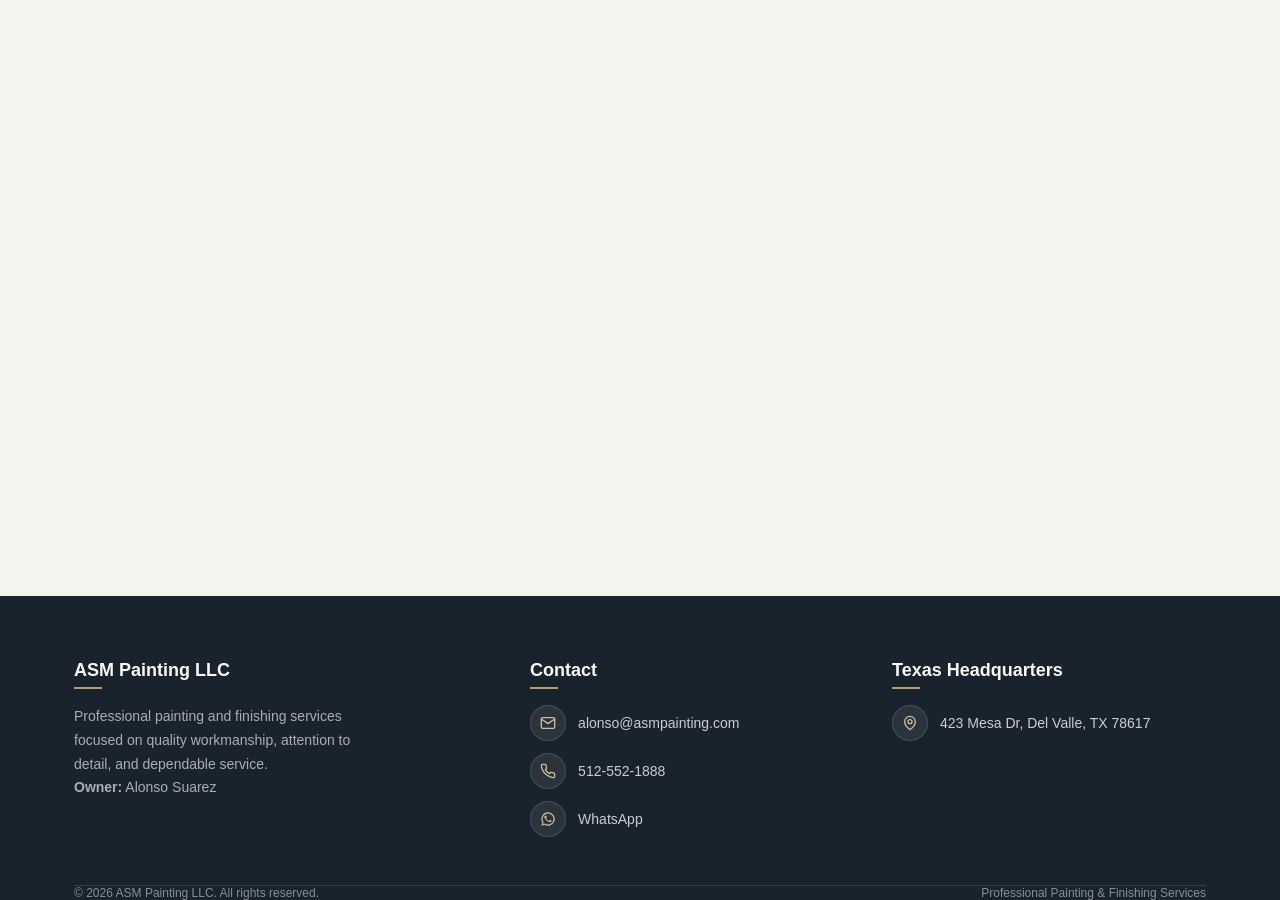
<file: components/footer.html>
<head>
    <meta charset="UTF-8">

    <style>
        /* =====================================================
   TOKENS (los mismos de tu sistema de diseño)
   ===================================================== */

        :root {
            --color-primary: #18232d;
            --color-primary-dark: #101920;
            --color-primary-light: #2c3a47;
            --color-accent: #b89a68;
            --color-accent-dark: #967b4f;
            --color-accent-light: #d1bc96;
            --color-white: #faf9f6;
            --color-black: #111416;
            --color-background: #f4f3f0;
            --color-surface: #ffffff;
            --color-surface-dark: #e8e6e1;
            --color-text: #30363a;
            --color-text-light: #687077;
            --color-text-muted: #92989c;
            --color-border: #dcddd9;
            --color-success: #4f765f;
            --color-error: #a34e48;
            --font-primary: Inter, -apple-system, BlinkMacSystemFont, "Segoe UI", Roboto, Helvetica, Arial, sans-serif;
            --font-heading: Inter, -apple-system, BlinkMacSystemFont, "Segoe UI", Roboto, Helvetica, Arial, sans-serif;
            --text-xs: 0.75rem;
            --text-sm: 0.875rem;
            --text-md: 1rem;
            --text-lg: 1.125rem;
            --space-1: .25rem;
            --space-2: .5rem;
            --space-3: .75rem;
            --space-4: 1rem;
            --space-5: 1.5rem;
            --space-6: 2rem;
            --space-7: 3rem;
            --space-8: 4rem;
            --radius-sm: 4px;
            --radius-md: 8px;
            --radius-lg: 14px;
            --transition-fast: 160ms cubic-bezier(.22, 1, .36, 1);
            --transition-normal: 280ms cubic-bezier(.22, 1, .36, 1);
        }

        * {
            box-sizing: border-box;
        }

        body {
            margin: 0;
            font-family: var(--font-primary);
            background: var(--color-background);
            min-height: 100vh;
            display: flex;
            flex-direction: column;
            justify-content: flex-end;
        }

        .container {
            max-width: 1180px;
            margin: 0 auto;
            padding: 0 var(--space-5);
        }

        .spacer {
            flex: 1;
            display: flex;
            align-items: center;
            justify-content: center;
            color: var(--color-text-muted);
            font-size: var(--text-sm);
            padding: var(--space-8);
            text-align: center;
        }

        /* =====================================================
   FOOTER
   ===================================================== */

        .site-footer {
            position: relative;
            background: var(--color-primary);
            color: var(--color-white);
            padding-top: var(--space-8);
            overflow: hidden;
        }

        /* franja decorativa superior */

        .site-footer::before {
            content: "";
            position: absolute;
            top: 0;
            left: 0;
            right: 0;
            height: 0px;
            background: linear-gradient(90deg, var(--color-accent-dark), var(--color-accent-light), var(--color-accent-dark));
            background-size: 200% 100%;
            animation: shimmer 6s linear infinite;
        }

        .email-link {
            color: inherit;
            text-decoration: none;
            transition: opacity 0.2s ease;
        }

        .email-link:hover {
            text-decoration: underline;
            opacity: 0.85;
        }

        @keyframes shimmer {
            0% {
                background-position: 0% 0;
            }

            100% {
                background-position: 200% 0;
            }
        }

        @media (prefers-reduced-motion: reduce) {
            .site-footer::before {
                animation: none;
            }
        }

        .footer-grid {
            display: grid;
            grid-template-columns: 1.3fr 1fr 1fr;
            gap: var(--space-7);
            padding-bottom: var(--space-7);
            border-bottom: 1px solid rgba(250, 249, 246, .12);
        }

        .site-footer__title {
            font-family: var(--font-heading);
            font-size: var(--text-lg);
            font-weight: 700;
            margin: 0 0 var(--space-4);
            color: var(--color-white);
            position: relative;
            padding-bottom: var(--space-2);
        }

        .site-footer__title::after {
            content: "";
            position: absolute;
            left: 0;
            bottom: 0;
            width: 28px;
            height: 2px;
            background: var(--color-accent);
        }

        .site-footer__text {
            font-size: var(--text-sm);
            line-height: 1.7;
            color: rgba(250, 249, 246, .65);
            margin: 0;
            max-width: 38ch;
        }

        .site-footer__links {
            display: flex;
            flex-direction: column;
            gap: var(--space-3);
        }

        /* --- filas de contacto con icono --- */

        .footer-row {
            display: flex;
            align-items: center;
            gap: var(--space-3);
            color: rgba(250, 249, 246, .8);
            text-decoration: none;
            font-size: var(--text-sm);
            cursor: pointer;
            background: none;
            border: none;
            padding: 0;
            text-align: left;
            font-family: inherit;
            transition: color var(--transition-fast);
        }

        .footer-row:hover {
            color: var(--color-accent-light);
        }

        .icon-badge {
            flex-shrink: 0;
            width: 36px;
            height: 36px;
            display: flex;
            align-items: center;
            justify-content: center;
            border-radius: 50%;
            background: rgba(250, 249, 246, .08);
            border: 1px solid rgba(250, 249, 246, .14);
            color: var(--color-accent-light);
            transition: background var(--transition-normal), border-color var(--transition-normal), transform var(--transition-normal), color var(--transition-normal);
        }

        .icon-badge svg {
            width: 16px;
            height: 16px;
        }

        .footer-row:hover .icon-badge,
        .social-link:hover .icon-badge {
            background: var(--color-accent);
            border-color: var(--color-accent);
            color: var(--color-primary-dark);
            transform: translateY(-3px) scale(1.05);
        }

        /* botón copiar email: feedback visual */

        .copy-feedback {
            font-size: var(--text-xs);
            color: var(--color-accent-light);
            opacity: 0;
            transform: translateX(-4px);
            transition: opacity var(--transition-fast), transform var(--transition-fast);
        }

        .copy-feedback.show {
            opacity: 1;
            transform: translateX(0);
        }

        /* --- redes sociales --- */

        .social-link {
            display: flex;
            align-items: center;
            gap: var(--space-3);
            text-decoration: none;
            color: rgba(250, 249, 246, .8);
            font-size: var(--text-sm);
            transition: color var(--transition-fast);
        }

        .social-link:hover {
            color: var(--color-accent-light);
        }

        /* --- bottom bar --- */

        .site-footer__bottom {
            display: flex;
            align-items: center;
            justify-content: space-between;
            flex-wrap: wrap;
            font-size: var(--text-xs);
            color: rgba(250, 249, 246, .5);
        }

        /* --- botón volver arriba --- */

        .to-top {
            position: fixed;
            right: var(--space-5);
            bottom: var(--space-5);
            width: 46px;
            height: 46px;
            border-radius: 50%;
            background: var(--color-accent);
            color: var(--color-primary-dark);
            border: none;
            cursor: pointer;
            display: flex;
            align-items: center;
            justify-content: center;
            box-shadow: 0 8px 24px rgba(0, 0, 0, .25);
            opacity: 0;
            pointer-events: none;
            transform: translateY(12px);
            transition: opacity var(--transition-normal), transform var(--transition-normal), background var(--transition-fast);
        }

        .to-top.visible {
            opacity: 1;
            pointer-events: auto;
            transform: translateY(0);
        }

        .to-top:hover {
            background: var(--color-accent-dark);
        }

        .to-top svg {
            width: 18px;
            height: 18px;
        }

        .bottom {
            display: flex;
            align-items: center;
            justify-content: space-between;
            flex-wrap: wrap;
            font-size: var(--text-xs);
            color: rgba(250, 249, 246, .5);
        }

        @media (max-width: 780px) {
            .footer-grid {
                grid-template-columns: 1fr;
                gap: var(--space-6);
            }

            .site-footer__bottom {
                flex-direction: column;
                align-items: flex-start;
            }
        }
    </style>
</head>

<body>



    <footer class="site-footer">
        <div class="container">
            <div class="footer-grid">

                <!-- Company -->
                <div>
                    <h2 class="site-footer__title">ASM Painting LLC</h2>
                    <p class="site-footer__text">
                        Professional painting and finishing services focused on quality workmanship, attention to
                        detail, and dependable service.
                    </p>
                    <p class="site-footer__text">
                        <strong>Owner:</strong> Alonso Suarez
                    </p>
                </div>

                <!-- Contact -->
                <div>
                    <h2 class="site-footer__title">Contact</h2>
                    <div class="site-footer__links">

                        <!-- Email -->
                        <button class="footer-row site-footer__link" id="email-btn" type="button">
                            <span class="icon-badge">
                                <svg viewBox="0 0 24 24" fill="none" stroke="currentColor" stroke-width="2"
                                    stroke-linecap="round" stroke-linejoin="round">
                                    <rect x="2" y="4" width="20" height="16" rx="2" />
                                    <path d="M22 6 12 13 2 6" />
                                </svg>
                            </span>
                            <span>
                                <a href="mailto:alonso@asmpainting.com?subject=Greetings%20from%20web%20page"
                                    class="email-link">
                                    alonso@asmpainting.com
                                </a>
                                <span class="copy-feedback" id="copy-feedback">· copiado ✓</span>
                            </span>
                        </button>

                        <!-- Phone -->
                        <a class="footer-row site-footer__link" href="tel:+15125521888">
                            <span class="icon-badge">
                                <svg viewBox="0 0 24 24" fill="none" stroke="currentColor" stroke-width="2"
                                    stroke-linecap="round" stroke-linejoin="round">
                                    <path d="M22 16.9v3a2 2 0 0 1-2.2 2
                                    19.8 19.8 0 0 1-8.6-3.1
                                    19.5 19.5 0 0 1-6-6
                                    A19.8 19.8 0 0 1 2.1 4.2
                                    2 2 0 0 1 4.1 2h3
                                    a2 2 0 0 1 2 1.7
                                    c.1 1 .4 2 .7 2.9
                                    a2 2 0 0 1-.5 2.1L8 10
                                    a16 16 0 0 0 6 6l1.3-1.3
                                    a2 2 0 0 1 2.1-.5
                                    c.9.3 1.9.6 2.9.7
                                    A2 2 0 0 1 22 16.9Z" />
                                </svg>
                            </span>
                            <span>512-552-1888</span>
                        </a>

                        <!-- WhatsApp - Generic until confirmed -->
                        <a class="footer-row site-footer__link" href="#" target="_blank" rel="noopener">
                            <span class="icon-badge">
                                <svg viewBox="0 0 24 24" fill="currentColor">
                                    <path
                                        d="M17.5 14.4c-.3-.1-1.7-.9-2-1-.3-.1-.5-.1-.6.1-.2.3-.7 1-.9 1.2-.2.2-.3.2-.6.1-.3-.1-1.3-.5-2.4-1.5-.9-.8-1.5-1.8-1.7-2.1-.2-.3 0-.5.1-.6.1-.1.3-.3.4-.5.1-.1.2-.3.2-.4.1-.2 0-.3 0-.5-.1-.1-.6-1.5-.8-2-.2-.5-.4-.5-.6-.5h-.5c-.2 0-.5.1-.7.3-.2.3-.9.9-.9 2.1s.9 2.5 1.1 2.7c.1.2 1.9 2.9 4.6 4 .6.3 1.1.4 1.5.6.6.2 1.2.2 1.6.1.5-.1 1.7-.7 1.9-1.3.2-.7.2-1.2.2-1.3-.1-.2-.3-.2-.5-.3z" />
                                    <path
                                        d="M12 2a10 10 0 0 0-8.5 15.2L2 22l4.9-1.5A10 10 0 1 0 12 2zm0 18.2a8.2 8.2 0 0 1-4.2-1.1l-.3-.2-3 .9.9-2.9-.2-.3A8.2 8.2 0 1 1 12 20.2z" />
                                </svg>
                            </span>
                            <span>WhatsApp</span>
                        </a>



                    </div>
                </div>

                <!-- Social -->
                <div>
                    <h2 class="site-footer__title">Texas Headquarters</h2>
                    <div class="site-footer__links">

                        <!-- Address -->
                        <a class="footer-row site-footer__link"
                            href="https://www.google.com/maps/search/?api=1&query=423+Mesa+Dr,+Del+Valle,+TX+78617"
                            target="_blank" rel="noopener">
                            <span class="icon-badge">
                                <svg viewBox="0 0 24 24" fill="none" stroke="currentColor" stroke-width="2"
                                    stroke-linecap="round" stroke-linejoin="round">
                                    <path d="M20 10c0 6-8 12-8 12s-8-6-8-12a8 8 0 0 1 16 0Z" />
                                    <circle cx="12" cy="10" r="3" />
                                </svg>
                            </span>
                            <span>423 Mesa Dr, Del Valle, TX 78617</span>
                        </a>

                        <!-- Facebook - Generic -->
                        <!-- <a class="social-link site-footer__link" href="#" target="_blank" rel="noopener">
                            <span class="icon-badge">
                                <svg viewBox="0 0 24 24" fill="currentColor">
                                    <path
                                        d="M13.5 21v-8h2.7l.4-3.2h-3.1V7.7c0-.9.3-1.5 1.6-1.5H17V3.3C16.6 3.2 15.6 3 14.4 3c-2.4 0-4 1.5-4 4.1v2.7H7.7V13H10.4v8h3.1Z" />
                                </svg>
                            </span>
                            <span>Facebook</span>
                        </a> -->

                        <!-- Instagram - Generic -->
                        <!-- <a class="social-link site-footer__link" href="#" target="_blank" rel="noopener">
                            <span class="icon-badge">
                                <svg viewBox="0 0 24 24" fill="none" stroke="currentColor" stroke-width="2">
                                    <rect x="3" y="3" width="18" height="18" rx="5" />
                                    <circle cx="12" cy="12" r="4" />
                                    <circle cx="17.2" cy="6.8" r="1" fill="currentColor" stroke="none" />
                                </svg>
                            </span>
                            <span>Instagram</span>
                        </a> -->

                        <!-- Google Business - Generic
                        <a class="social-link site-footer__link" href="#" target="_blank" rel="noopener">
                            <span class="icon-badge">
                                <svg viewBox="0 0 24 24" fill="currentColor">
                                    <path
                                        d="M21.8 12.2c0-.7-.1-1.4-.2-2H12v3.9h5.6a4.8 4.8 0 0 1-2.1 3.1v2.6h3.4c2-1.8 3.1-4.6 3.1-7.6Z" />
                                    <path
                                        d="M12 22c2.8 0 5.2-.9 6.9-2.5l-3.4-2.6c-.9.6-2.1 1-3.5 1-2.7 0-5-1.8-5.8-4.3H2.7v2.7A10 10 0 0 0 12 22Z" />
                                    <path d="M6.2 13.6a6 6 0 0 1 0-3.8V7.1H2.7a10 10 0 0 0 0 9l3.5-2.5Z" />
                                    <path
                                        d="M12 6.1c1.5 0 2.9.5 4 1.5l3-3A10 10 0 0 0 2.7 7.1l3.5 2.7C7 7.4 9.3 6.1 12 6.1Z" />
                                </svg>
                            </span>
                            <span>Google Business</span>
                        </a> -->

                    </div>
                </div>

            </div>

            <div class="bottom">
                <span>
                    © <span id="current-year"></span> ASM Painting LLC. All rights reserved.
                </span>

                <span>
                    Professional Painting &amp; Finishing Services
                </span>
            </div>
        </div>
    </footer>

    <button class="to-top" id="to-top" aria-label="Volver arriba" type="button">
        <svg viewBox="0 0 24 24" fill="none" stroke="currentColor" stroke-width="2" stroke-linecap="round"
            stroke-linejoin="round">
            <path d="M12 19V5" />
            <path d="m5 12 7-7 7 7" />
        </svg>
    </button>

    <script>
        document.getElementById("current-year").textContent = new Date().getFullYear();

        // Copiar email al portapapeles
        const emailBtn = document.getElementById("email-btn");
        const feedback = document.getElementById("copy-feedback");
        emailBtn.addEventListener("click", async () => {
            try {
                await navigator.clipboard.writeText("info@asmpaintingllc.com");
            } catch (e) {
                // clipboard no disponible: no bloquea la interacción
            }
            feedback.classList.add("show");
            clearTimeout(emailBtn._t);
            emailBtn._t = setTimeout(() => feedback.classList.remove("show"), 1800);
        });

        // Botón volver arriba
        const toTop = document.getElementById("to-top");
        window.addEventListener("scroll", () => {
            toTop.classList.toggle("visible", window.scrollY > 300);
        });
        toTop.addEventListener("click", () => {
            window.scrollTo({
                top: 0,
                behavior: "smooth"
            });
        });
    </script>

</body>

</html>
</file>
